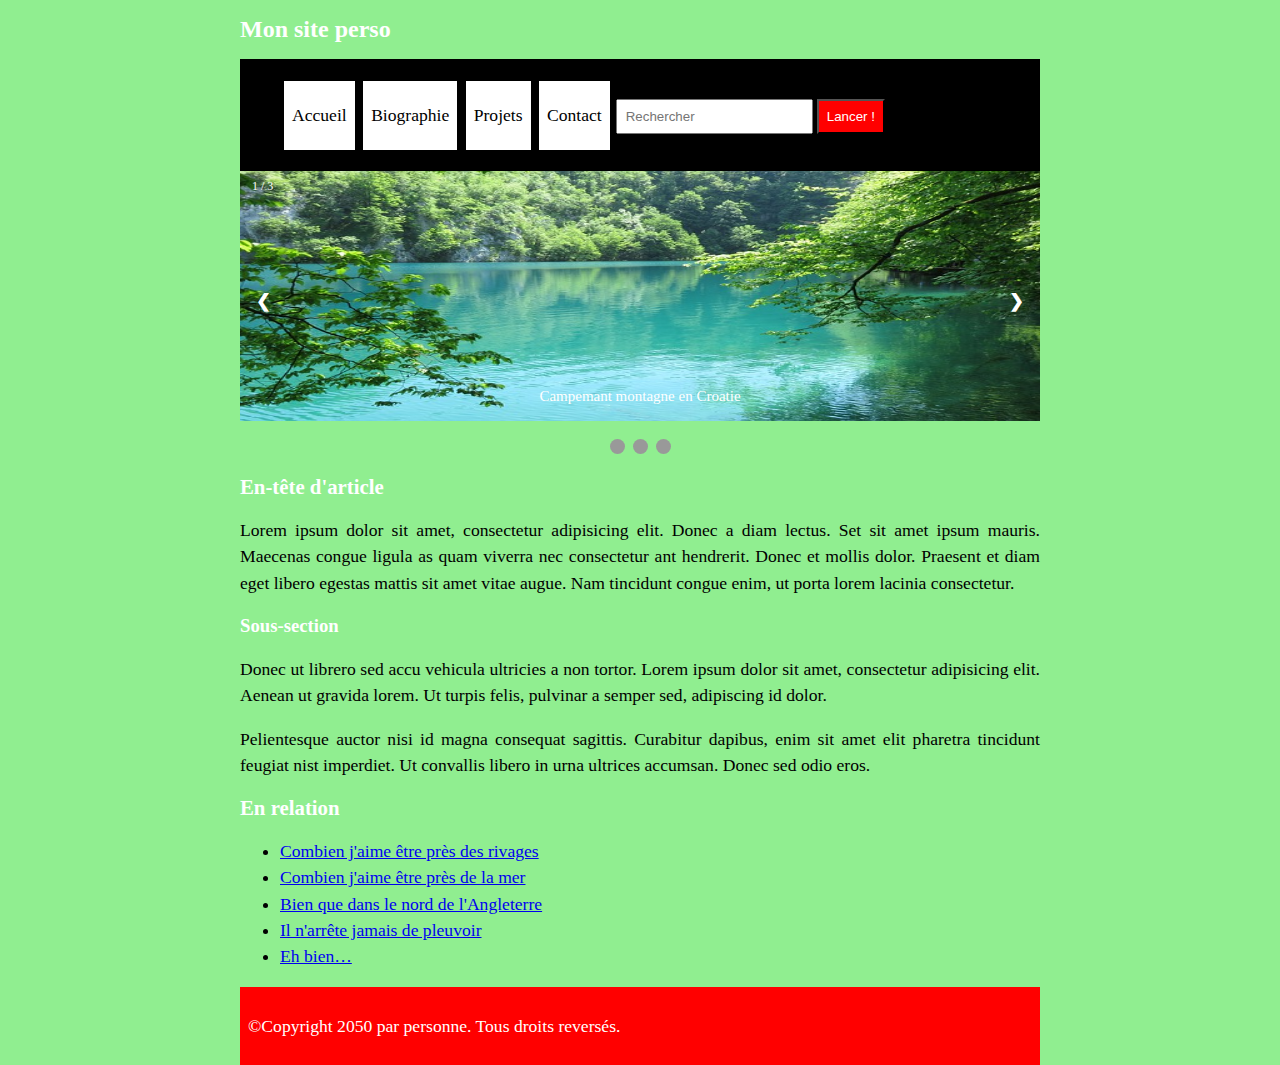
<file: index.html>
<!DOCTYPE html>
<html>
  <head>
    <meta charset="utf-8">

    <title>Mon site perso</title>
    <link rel="stylesheet" href="style.css">
	<link href="https://fonts.googleapis.com/css?family=Open+Sans+Condensed:300|Sonsie+One" rel="stylesheet" type="text/css">
    

    <!-- Les trois lignes ci-dessous sont un correctif pour que la sémantique
          HTML5 fonctionne correctement avec les anciennes versions de
          Internet Explorer-->
    <!--[if lt IE 9]>
      <script src="https://cdnjs.cloudflare.com/ajax/libs/html5shiv/3.7.3/html5shiv.js"></script>
    <![endif]-->
  </head>

  <body>
    <!-- Voici notre en-tête principale utilisée dans toutes les pages
          de notre site web -->
    <header>
      <h1>Mon site perso</h1>
    </header>

    <nav class="menu">
		<ul class="link-menu">
			<li><a href="#">Accueil</a></li>
			<li><a href="#">Biographie</a></li>
			<li><a href="#">Projets</a></li>
			<li><a href="#">Contact</a></li>
		</ul>

        <!-- Un formulaire de recherche est une autre façon de naviguer de
            façon non-linéaire dans un site. -->
        <form class="search-menu">
			<input class="input-texte" type="search" name="q" placeholder="Rechercher">
			<input class="btn-submit" type="submit" value="Lancer !">
        </form>
    </nav>

    <div class="slideshow-container">
		<div class="mySlides fade">
			<div class="numbertext">1 / 3</div>
			<img src="img/croatia.jpg" style="width: 100%; height:250px" />
			<div class="text">Campemant montagne en Croatie</div>
		</div>
		<div class="mySlides fade">
			<div class="numbertext">2 / 3</div>
			<img src="img/hintersee.jpg" style="width: 100%;height:250px" />
			<div class="text">Deux jours à Hintersee en Allemagne</div>
		</div>
		<div class="mySlides fade">
			<div class="numbertext">3 / 3</div>
			<img src="img/lech-le-vert.jpg" style="width: 100%;height:250px" />
			<div class="text">Passage dans les massifs montagneux des Dolomites en Italie</div>
		</div>
		<a class="prev" onclick="plusSlides(-1)">&#10094;</a>
		<a class="next" onclick="plusSlides(1)">&#10095;</a>
    </div>
    <br />
    <div style="text-align: center;">
      <span class="dot" onclick="currentSlide(1)"></span>
      <span class="dot" onclick="currentSlide(2)"></span>
      <span class="dot" onclick="currentSlide(3)"></span>
    </div>
    <script>
      var slideIndex = 0;
      showSlides();

      function showSlides() {
        var i;
        var slides = document.getElementsByClassName("mySlides");
        for (i = 0; i < slides.length; i++) {
          slides[i].style.display = "none";
        }
        slideIndex++;
        if (slideIndex > slides.length) {
          slideIndex = 1;
        }
        slides[slideIndex - 1].style.display = "block";
        setTimeout(showSlides, 2000); // Change image every 2 seconds
      }
    </script>
		
    <!-- Ici nous mettons le contenu de la page -->
    <main>

		<!-- Il contient un article -->
		<article>
			<h2>En-tête d'article</h2>
			<p>Lorem ipsum dolor sit amet, consectetur adipisicing elit. Donec a diam lectus. Set sit amet ipsum mauris. Maecenas congue ligula as quam viverra nec consectetur ant hendrerit. Donec et mollis dolor. Praesent et diam eget libero egestas mattis sit amet vitae augue. Nam tincidunt congue enim, ut porta lorem lacinia consectetur.</p>

			<h3>Sous-section</h3>
			<p>Donec ut librero sed accu vehicula ultricies a non tortor. Lorem ipsum dolor sit amet, consectetur adipisicing elit. Aenean ut gravida lorem. Ut turpis felis, pulvinar a semper sed, adipiscing id dolor.</p>
			<p>Pelientesque auctor nisi id magna consequat sagittis. Curabitur dapibus, enim sit amet elit pharetra tincidunt feugiat nist imperdiet. Ut convallis libero in urna ultrices accumsan. Donec sed odio eros.</p>
		</article>

      <!-- Le contenu « à côté » peut aussi être intégré dans le contenu
            principal -->
      <aside>
			<h2>En relation</h2>
			<ul class="liste-relation">
				  <li><a href="#">Combien j'aime être près des rivages</a></li>
				  <li><a href="#">Combien j'aime être près de la mer</a></li>
				  <li><a href="#">Bien que dans le nord de l'Angleterre</a></li>
				  <li><a href="#">Il n'arrête jamais de pleuvoir</a></li>
				  <li><a href="#">Eh bien…</a></li>
			</ul>
      </aside>

    </main>

    <!-- Et voici notre pied de page utilisé sur toutes les pages du site -->
    <footer class="footer">
      <p>©Copyright 2050 par personne. Tous droits reversés.</p>
    </footer>

  </body>
</html>
</file>
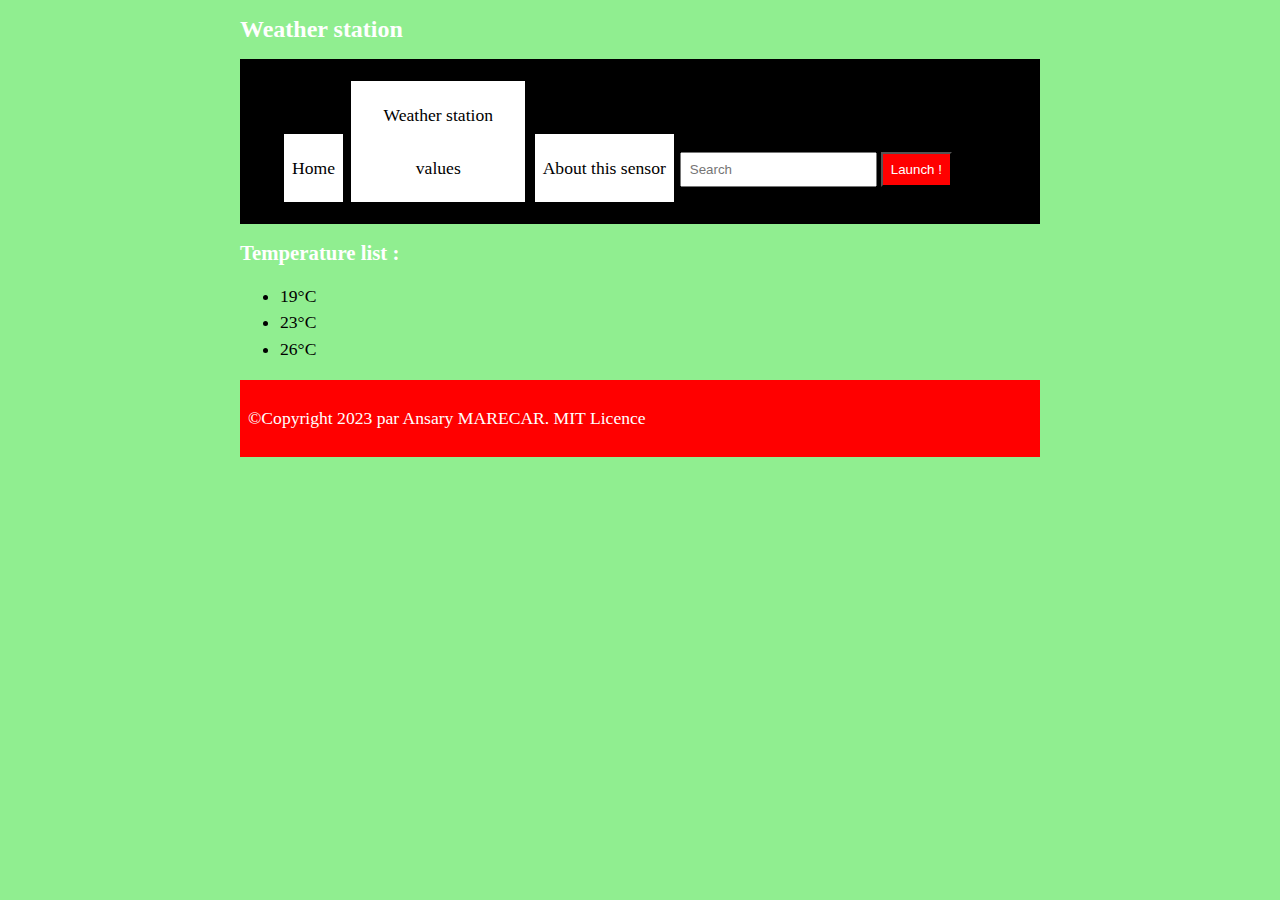
<file: temperature.html>
<!DOCTYPE html>
<html>
  <head>
    <meta charset="utf-8">
    <title>Weather station</title>
    <link rel="stylesheet" href="style.css">
  </head>
  <body>
    <!-- Here is our main header used in all pages of our website -->
    <header>
      <h1>Weather station</h1>
		<!-- Menu -->
		<nav class="menu">
			<ul class="link-menu">
				<li><a href="#">Home</a></li>
				<li><a href="#">Weather station values</a></li>
				<li><a href="#">About this sensor</a></li>
			</ul>
			<!-- Search form -->
			<form class="search-menu">
				<input class="input-texte" type="search" placeholder="Search">
				<input class="btn-submit" type="submit" value="Launch !">
			</form>
		</nav>
	</header>
    <!-- Here we put the content of the page -->
    <main>
      <div>
			<h2>Temperature list : </h2>
			<ul class="liste-relation">
				<li>19°C</li>
				<li>23°C</li>
				<li>26°C</li>
			</ul>
      </div>
    </main>
    <!-- This part is our footer used on all pages of the site -->
    <footer class="footer">
      <p>©Copyright 2023 par Ansary MARECAR. MIT Licence</p>
    </footer>

  </body>
</html>
</file>
<file: style.css>
body {
  max-width: 800px;
  margin: 0 auto;
  background-color:#90EE90;
}

.backblue {
	background-color: blue;
	color:white;
}

.backred {
	background-color: red;
	color:white;
}

.backgreen {
	background-color: green;
	color:white;
}



.sender-column {
  text-align: right;
}

h1 {
  font-size: 1.5em;
}

h2 {
  font-size: 1.3em;
}
h1,h2,h3,h4 {
	color: white;
}
p{
	text-align:justify;
}
p,ul,ol,dl,address {
  font-size: 1.1em;
}

p, li, dd, dt, address {
  line-height: 1.5;
}
.btn-submit{
	background-color: red;
	color:white;
}
input{
	border-radius:none;
	padding: 8px;
}

.menu{
	background: black;
	padding: 2px;
}

.link-menu {
  list-style-type : none;
  list-style: none;
}

.search-menu,.link-menu,.link-menu li{
	display : inline-block;	
}
.link-menu li {
	vertical-align : left;
	padding: 2px;
}

footer{
	background-color:red;
	color:white;
	padding:8px;
}



.link-menu li a {
  outline: none;
  text-decoration: none;
  display: inline-block;
  margin-right: 0.625%;
  text-align: center;
  line-height: 3;
  color: black;
  padding : 8px;
}

.link-menu li:last-child a {
  margin-right: 0;
}

.link-menu li a:link, .link-menu li a:visited,.link-menu li a:focus {
  background: WHITE;
}

.link-menu li a:hover {
  background: #90EE90;
}

.link-menu li a:active {
  background: red;
  color: white;
}



      * {
        box-sizing: border-box;
      }
      .mySlides {
        display: none;
      }
      img {
        vertical-align: middle;
      }
      .slideshow-container {
        max-width: 1000px;
        position: relative;
        margin: auto;
      }
      /* Next & previous buttons */
      .prev,
      .next {
        cursor: pointer;
        position: absolute;
        top: 50%;
        width: auto;
        padding: 16px;
        margin-top: -22px;
        color: white;
        font-weight: bold;
        font-size: 18px;
        transition: 0.6s ease;
        border-radius: 0 3px 3px 0;
        user-select: none;
      }
      /* Position the "next button" to the right */
      .next {
        right: 0;
        border-radius: 3px 0 0 3px;
      }
      /* On hover, add a black background color with a little bit see-through */
      .prev:hover,
      .next:hover {
        background-color: rgba(0, 0, 0, 0.8);
      }
      /* Caption text */
      .text {
        color: #ffffff;
        font-size: 15px;
        padding: 8px 12px;
        position: absolute;
        bottom: 8px;
        width: 100%;
        text-align: center;
      }
      /* Number text (1/3 etc) */
      .numbertext {
        color: #ffffff;
        font-size: 12px;
        padding: 8px 12px;
        position: absolute;
        top: 0;
      }
      /* The dots/bullets/indicators */
      .dot {
        cursor: pointer;
        height: 15px;
        width: 15px;
        margin: 0 2px;
        background-color: #999999;
        border-radius: 50%;
        display: inline-block;
        transition: background-color 0.6s ease;
      }
      .active,
      .dot:hover {
        background-color: #111111;
      }
      /* Fading animation */
      .fade {
        -webkit-animation-name: fade;
        -webkit-animation-duration: 1.5s;
        animation-name: fade;
        animation-duration: 1.5s;
      }
      @-webkit-keyframes fade {
        from {
          opacity: 0.4;
        }
        to {
          opacity: 1;
        }
      }
      @keyframes fade {
        from {
          opacity: 0.4;
        }
        to {
          opacity: 1;
        }
      }
      /* On smaller screens, decrease text size */
      @media only screen and (max-width: 300px) {
        .prev,
        .next,
        .text {
          font-size: 11px;
        }
      }
</file>
